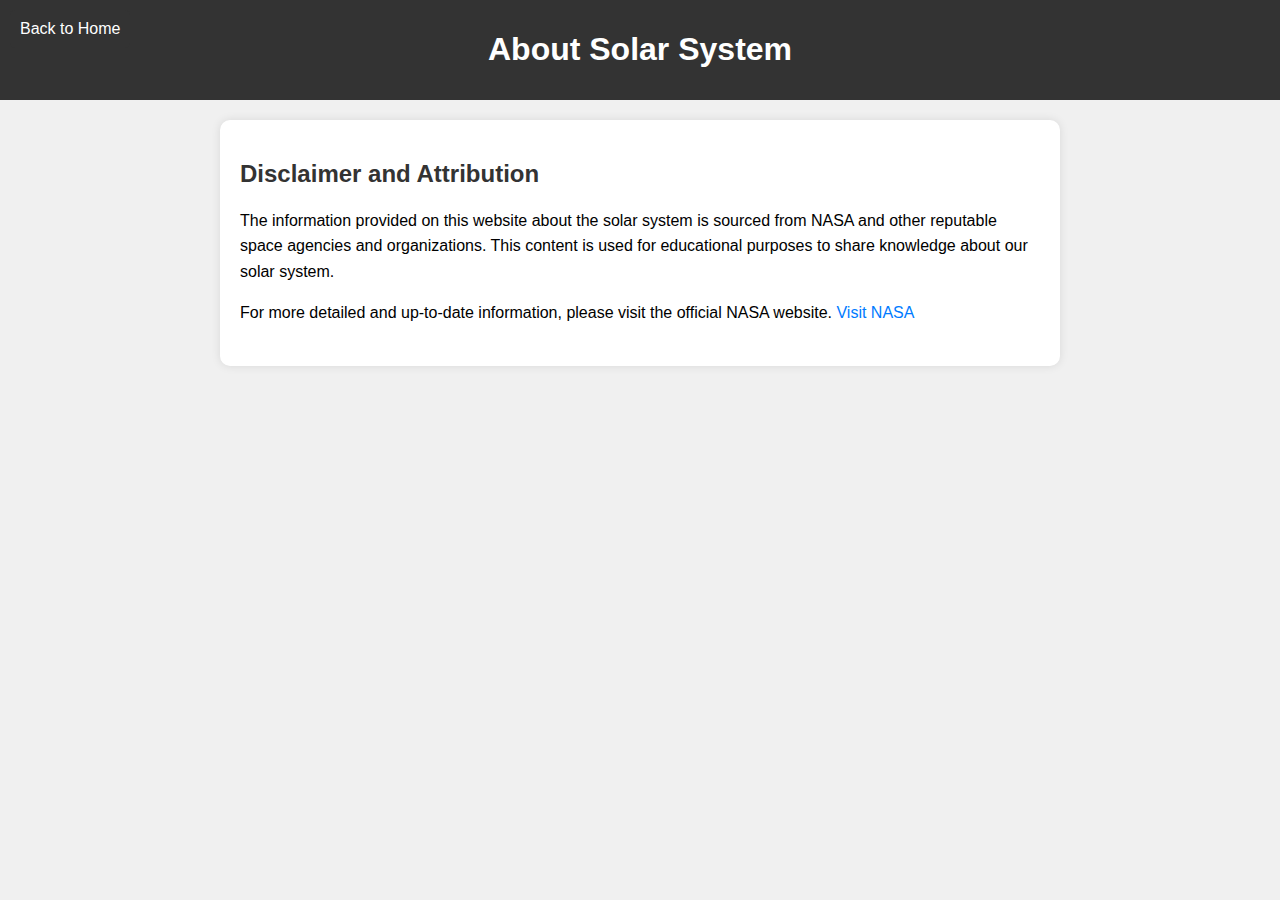
<file: Solar System Project/Solar System/about.html>
<!DOCTYPE html>
<html lang="en">
<head>
    <meta charset="UTF-8">
    <meta name="viewport" content="width=device-width, initial-scale=1.0">
    <title>About Solar System</title>
    <style>
        body {
            font-family: 'Arial', sans-serif;
            background-color: #f0f0f0;
            margin: 0;
            padding: 0;
        }

        header {
            background-color: #333;
            color: #fff;
            padding: 10px;
            text-align: center;
        }

        main {
            max-width: 800px;
            margin: 20px auto;
            padding: 20px;
            background-color: #fff;
            box-shadow: 0 0 10px rgba(0, 0, 0, 0.1);
            border-radius: 10px;
        }

        section {
            margin-bottom: 20px;
        }

        h2 {
            color: #333;
        }

        p {
            line-height: 1.6;
        }

        footer {
            text-align: center;
            padding: 10px;
            background-color: #333;
            color: #fff;
            position: fixed;
            bottom: 0;
            width: 100%;
        }

        a {
            color: #007bff;
            text-decoration: none;
        }

        a:hover {
            text-decoration: underline;
        }
        a.back-button {
            position: absolute;
            top: 10px;
            left: 10px;
            padding: 10px;
            background-color: #333;
            color: #fff;
            text-decoration: none;
            border-radius: 5px;
        }
    </style>
</head>
<body>
    <a href="index.html" class="back-button">Back to Home</a>

    
    <header>
        <h1>About Solar System</h1>
    </header>

    <main>
        <section id="disclaimer">
            <h2>Disclaimer and Attribution</h2>
            <p>
                The information provided on this website about the solar system is sourced from NASA
                and other reputable space agencies and organizations. This content is used for educational
                purposes to share knowledge about our solar system.
            </p>
            <p>
                For more detailed and up-to-date information, please visit the official NASA website.
                <a href="https://www.nasa.gov/" target="_blank" rel="noopener noreferrer">Visit NASA</a>
            </p>
        </section>

    </main>

</body>
</html>
</file>
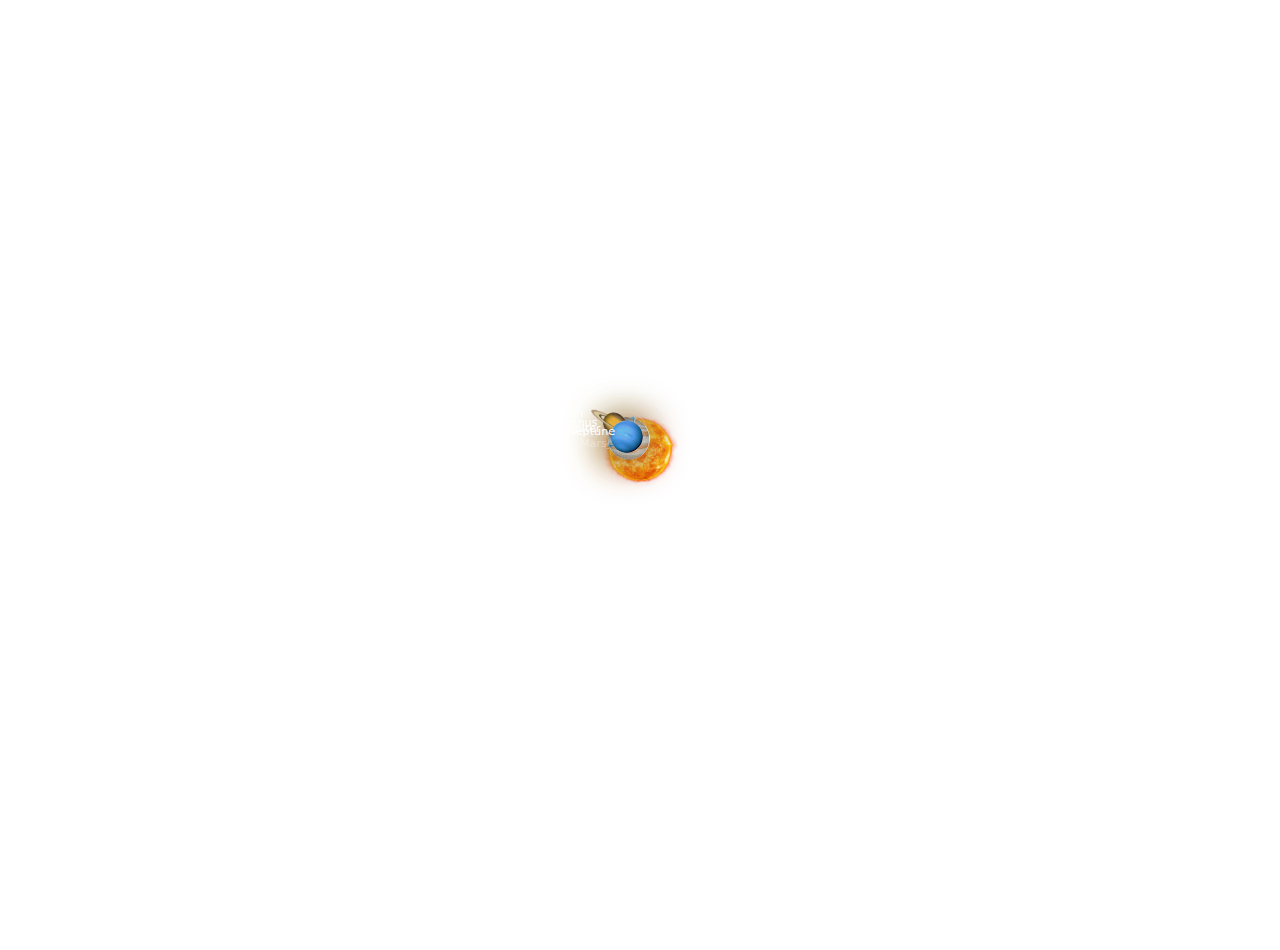
<file: Solar System Project/Solar System/solarorbits.html>
<!DOCTYPE html>
<html>
<head>
    <title>Solar System</title>
    <meta name="viewport" content="width=device-width, initial-scale=1">
    <link rel="stylesheet" type="text/css" href="static/solarorbits.css">
</head>
<body>
    
<div class="solar-system-container" id="solar-system">
    <div class="c">
    <div class="sun"></div>
    <div class="mercury-outline">
        <div class="mercury">
            <p class="s">Mercury</p>
        </div>
    </div>
    <div class="venus-outline-1">
        <div class="venus">
            <p class="s">Venus</p>
        </div>
    </div>
    <div class="earth-outline-1">
        <div class="earth">
            <div class="earth-circle">
                <div class="moon"></div>
            </div>
            <p class="s">Earth</p>
        </div>
    </div>
    <div class="mars-outline-1">
        <div class="mars">
            <p class="s">Mars</p>
        </div>
    </div>
    <div class="jupiter-ourline-1">
        <div class="jupiter">
            <p class="s">Jupiter</p>
        </div>
    </div>
    <div class="saturn-outline-1">
        <div class="saturn">
            <p class="s">Saturn</p>
        </div>
    </div>
    <div class="uranus-outline-1">
        <div class="uranus">
            <p class="s">Uranus</p>
        </div>
    </div>
    <div class="neptune-outline-1">
        <div class="neptune">
            <p class="s">Neptune</p>
        </div>
    </div>
</div>
    </div>

<script>
    </script>
</script>
</body>
</html>
</file>
<file: Solar System Project/Solar System/static/solarorbits.css>
@import url('https://fonts.googleapis.com/css2?family=Orbitron:wght@500&family=Padauk&display=swap');
body {
    margin: 0;
    padding: 0;
    overflow: hidden;
}

.c {
    transform: scale(0.7);
    position: absolute;
    top: 50%;
    left: 50%;
}

.solar-system-container {
    width: 1000px;
    height: 1000px;
    position: absolute;
    top: 50%;
    left: 50%;
    transform: translate(-50%, -50%);
    transform-origin: center center;
}

.mercury-outline,
.venus-outline-1,
.earth-outline-1,
.mars-outline-1,
.jupiter-ourline-1,
.saturn-outline-1,
.uranus-outline-1,
.neptune-outline-1 {
    border-radius: 50%;
    border: 2px dotted #fff;
    width: 100px;
    height: 100px;
    position: absolute;
    top: 50%;
    left: 50%;
    transform: translate(-50%, -50%);
}

.sun {
    height: 110px;
    width: 110px;
    background-image: url('../images/sun.png');
    background-size: 100% 100%;
    background-repeat: no-repeat;
    border-radius: 50%;
    position: absolute;
    left: 50%;
    top: 50%;
    transform: translate(-50%, -50%);
}

.mercury {
    height: 20px;
    width: 20px;
    background-image: url('../images/mercury.jpg');
    background-size: 100% 100%;
    border-radius: 50%;
    position: absolute;
    transform-origin: 0 0;
    box-shadow: -4px 2px 56px #808080;
    left: 43%;
    top: 42%;
    transform: translate(-50%, -50%);
    animation: orbit2 2s linear infinite;
}

.solar-system-container .s {
    color: white;
    font-family: system-ui;
    position: absolute;
    left: -62px;
    top: -11px;
}

@keyframes orbit2 {
    from {
        transform: rotate(0deg) translateX(70px) rotate(0deg);
    }
    to {
        transform: rotate(360deg) translateX(70px) rotate(-360deg);
    }
}

.mercury-outline {
    height: 140px;
    width: 140px;
}

.venus {
    height: 40px;
    width: 40px;
    background-image: url('../images/venus.jpg');
    background-size: 100%;
    border-radius: 50%;
    position: absolute;
    transform-origin: 0 0;
    box-shadow: -4px 2px 56px #efc404;
    left: 40%;
    top: 42%;
    transform: translate(-50%, -50%);
    animation: orbit3 10s linear infinite;
}

@keyframes orbit3 {
    from {
        transform: rotate(0deg) translateX(120px) rotate(0deg);
    }
    to {
        transform: rotate(360deg) translateX(120px) rotate(-360deg);
    }
}

.venus-outline-1 {
    height: 240px;
    width: 240px;
}

.earth {
    height: 45px;
    width: 45px;
    background-image: url('../images/earth.jpg');
    background-size: 100%;
    border-radius: 50%;
    position: absolute;
    transform-origin: 0 0;
    box-shadow: -4px 2px 56px #87CEEB;
    left: 44%;
    top: 43%;
    transform: translate(-50%, -50%);
    animation: orbit4 20s linear infinite;
}

@keyframes orbit4 {
    from {
        transform: rotate(0deg) translateX(170px) rotate(0deg);
    }
    to {
        transform: rotate(360deg) translateX(170px) rotate(-360deg);
    }
}

.earth-outline-1 {
    height: 340px;
    width: 340px;
}

.earth-circle {
    height: 60px;
    width: 60px;
    border: 1px dotted #fff;
    position: relative;
    top: -8px;
    left: -8px;
    border-radius: 40px;
}

.moon {
    height: 9px;
    width: 9px;
    background-image: url('../images/moon.jpg');
    background-size: 100%;
    border-radius: 50%;
    position: absolute;
    transform: translate(-50%, -50%);
    left: 45%;
    top: 45%;
    animation: orbit5 3s linear infinite;
}

@keyframes orbit5 {
    from {
        transform: rotate(0deg) translateX(31px) rotate(0deg);
    }
    to {
        transform: rotate(360deg) translateX(31px) rotate(-360deg);
    }
}

.mars {
    height: 30px;
    width: 30px;
    background-image: url('../images/mars1.png');
    background-size: 100%;
    border-radius: 50%;
    position: absolute;
    transform-origin: 0 0;
    box-shadow: -4px 2px 56px #da2c43;
    left: 48%;
    top: 48%;
    transform: translate(-50%, -50%);
    animation: orbit6 30s linear infinite;
}

@keyframes orbit6 {
    from {
        transform: rotate(0deg) translateX(220px) rotate(0deg);
    }
    to {
        transform: rotate(360deg) translateX(220px) rotate(-360deg);
    }
}

.mars-outline-1 {
    height: 440px;
    width: 440px;
}

.jupiter {
    height: 60px;
    width: 60px;
    background-image: url('../images/jupiter.jpg');
    background-size: 100%;
    border-radius: 50%;
    position: absolute;
    transform-origin: 0 0;
    box-shadow: -4px 2px 56px #964B00;
    left: 47%;
    top: 47%;
    transform: translate(-50%, -50%);
    animation: orbit7 60s linear infinite;
}

@keyframes orbit7 {
    from {
        transform: rotate(0deg) translateX(275px) rotate(0deg);
    }
    to {
        transform: rotate(360deg) translateX(275px) rotate(-360deg);
    }
}

.jupiter-ourline-1 {
    height: 550px;
    width: 550px;
}

.saturn {
    height: 60px;
    width: 70px;
    background-image: url('../images/saturn5.png');
    background-size: 100%;
    position: absolute;
    transform-origin: 0 0;
    left: 45%;
    top: 45%;
    transform: translate(-50%, -50%);
    animation: orbit8 90s linear infinite;
}

@keyframes orbit8 {
    from {
        transform: rotate(0deg) translateX(375px) rotate(0deg);
    }
    to {
        transform: rotate(360deg) translateX(375px) rotate(-360deg);
    }
}

.saturn-outline-1 {
    height: 740px;
    width: 740px;
}

.uranus {
    height: 60px;
    width: 60px;
    background-image: url('../images/uranus.png');
    background-size: 100%;
    position: absolute;
    transform-origin: 0 0;
    left: 47%;
    top: 47%;
    transform: translate(-50%, -50%);
    animation: orbit9 200s linear infinite;
}

@keyframes orbit9 {
    from {
        transform: rotate(0deg) translateX(425px) rotate(0deg);
    }
    to {
        transform: rotate(360deg) translateX(425px) rotate(-360deg);
    }
}

.uranus-outline-1 {
    height: 850px;
    width: 850px;
}

.neptune {
    height: 46px;
    width: 46px;
    background-image: url('../images/neptune.jpg');
    background-size: 100%;
    border-radius: 50%;
    position: absolute;
    transform-origin: 0 0;
    left: 48%;
    top: 48%;
    transform: translate(-50%, -50%);
    animation: orbit10 400s linear infinite;
}

@keyframes orbit10 {
    from {
        transform: rotate(0deg) translateX(470px) rotate(0deg);
    }
    to {
        transform: rotate(360deg) translateX(470px) rotate(-360deg);
    }
}

.neptune-outline-1 {
    height: 940px;
    width: 940px;
}
</file>
